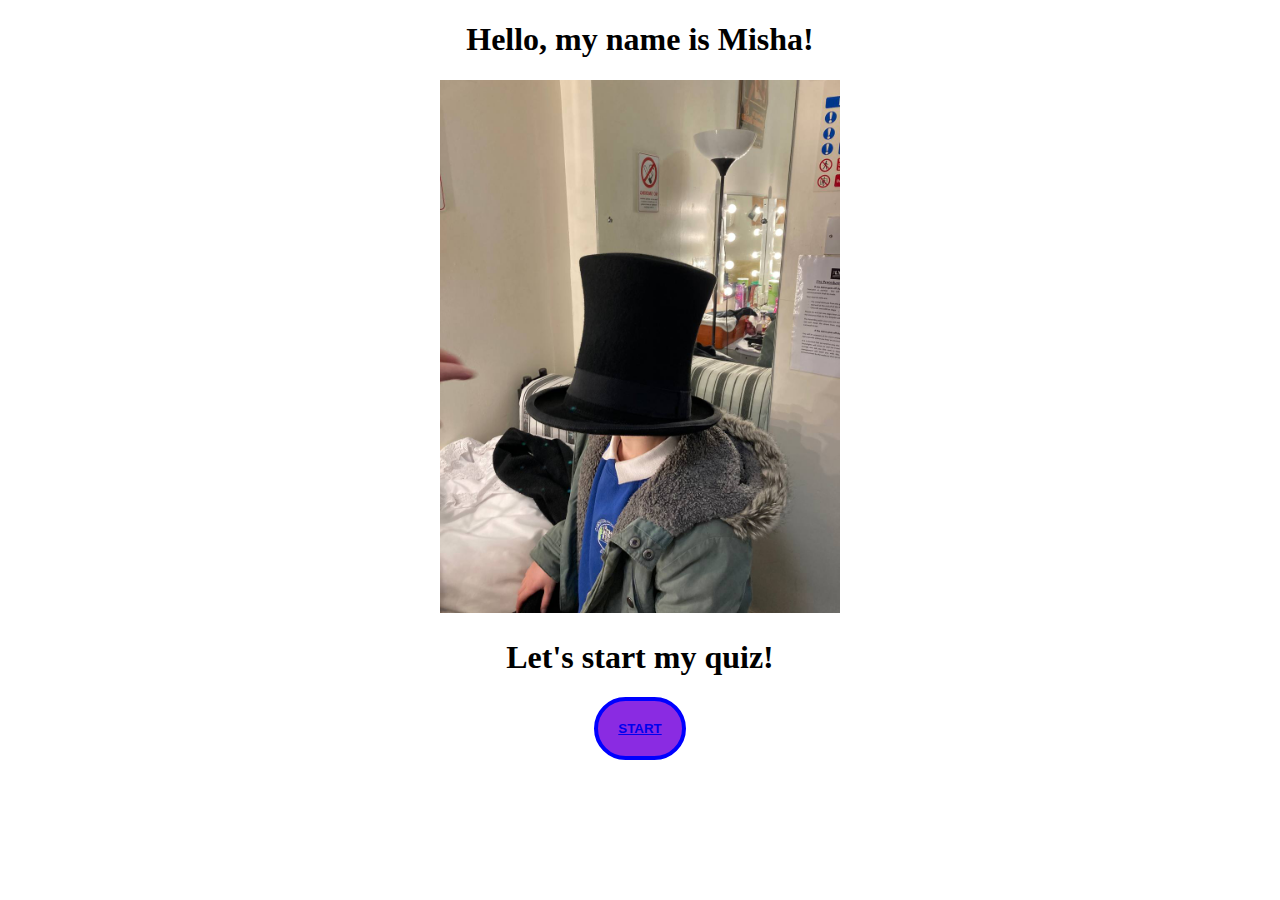
<file: index.html>
<!DOCTYPE html>
<html lang="en">
<head>
    <meta charset="UTF-8">
    <meta http-equiv="X-UA-Compatible" content="IE=edge">
    <meta name="viewport" content="width=device-width, initial-scale=1.0">
    <link rel="stylesheet" href="style/style.css">
    <title>Misha's app</title>
</head>
<body>
    <div class="wrapper">
    <h1>Hello, my name is Misha!</h1>
    <img src="img/misha-scroodge-dec2022.jpg" alt="My Photo">
    <h1>Let's start my quiz!</h1>
    <button>
        <a href="https://www.google.com"><b>START</b></a>
    </button>
    </div>
</body>
</html>
</file>
<file: style/style.css>
button {
    background: blueviolet;
    color: blue;
    padding: 20px 20px;
    border: 4px solid blue;
    border-radius: 100px;
}

img {
    width: 400px;
}

.wrapper {
    display: block;
    text-align: center;
}
</file>
